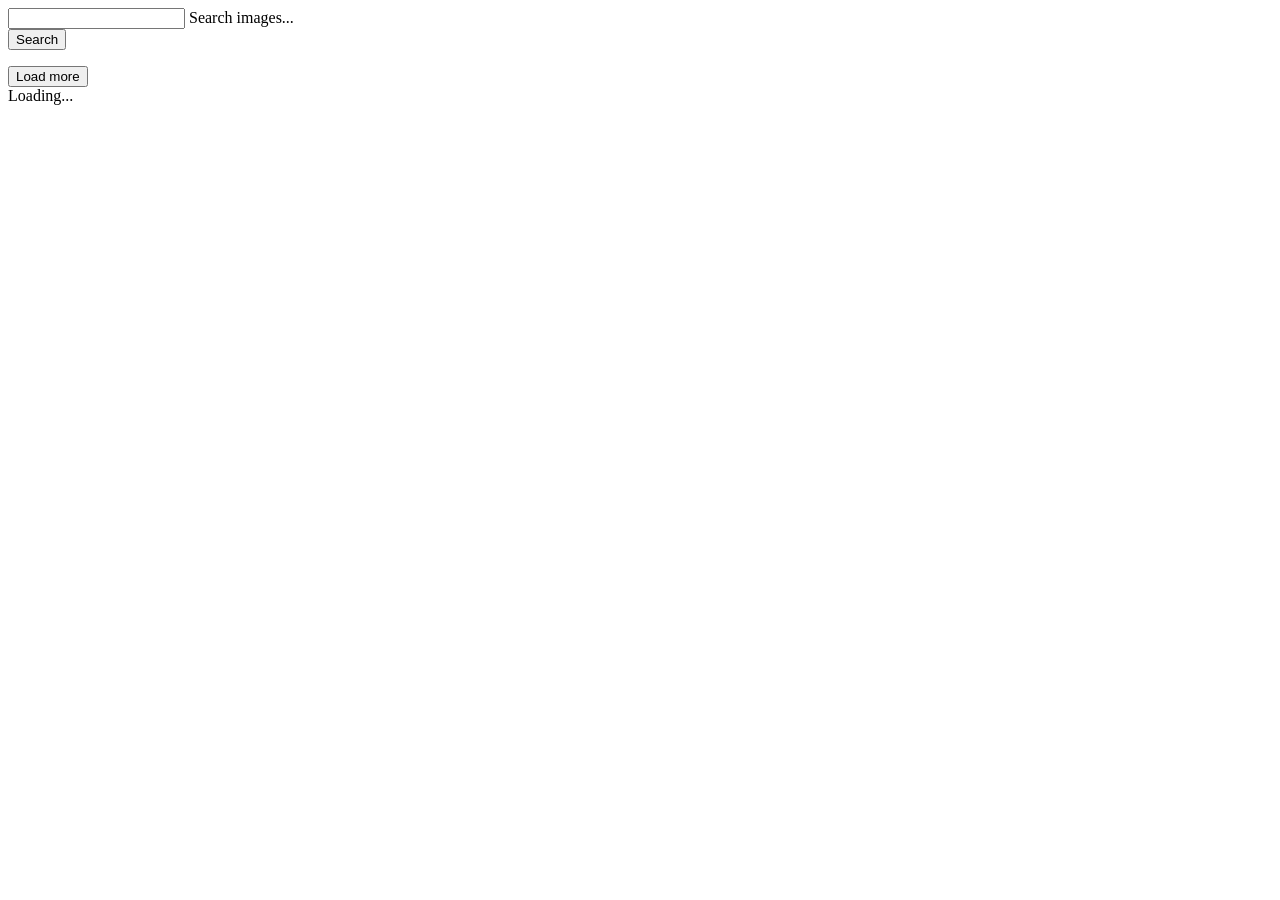
<file: src/index.html>
<!doctype html>
<html lang="en">
  <head>
    <meta charset="UTF-8" />
    <meta name="viewport" content="width=device-width, initial-scale=1.0" />
    <title>Image Search</title>
  </head>
  <body>
    <form class="form" id="search-form">
      <div class="input-box">
        <input type="text" name="query" required />
        <label>Search images...</label>
      </div>
      <button type="submit">Search</button>
    </form>

    <ul class="gallery"></ul>

    <button class="load-more hidden">Load more</button>

    <div class="loader hidden">Loading...</div>

    <script type="module" src="./main.js"></script>
  </body>
</html>
</file>
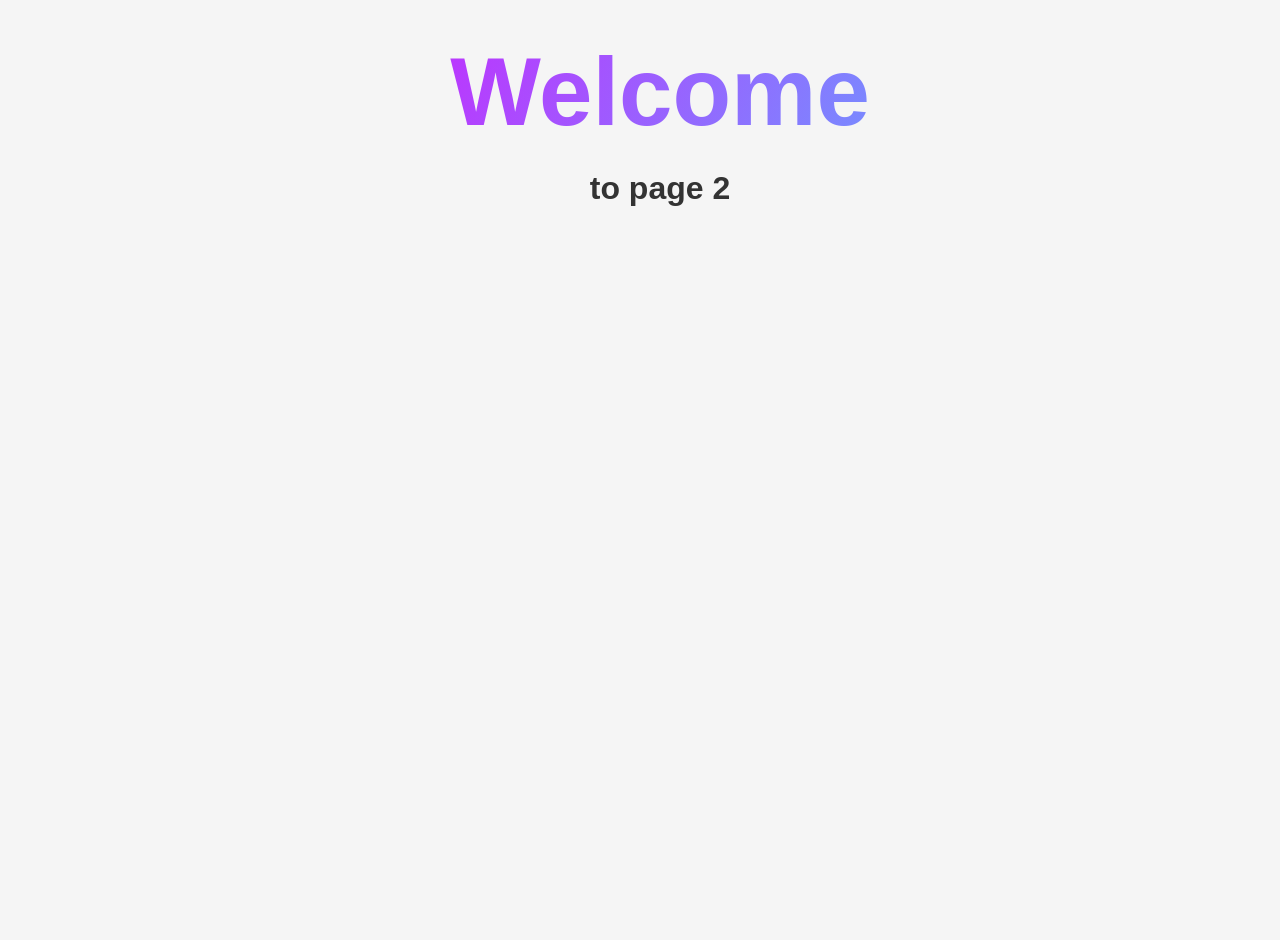
<file: src/page-2.html>
<!DOCTYPE html>
<html lang="en">
  <head>
    <meta charset="UTF-8" />
    <meta http-equiv="X-UA-Compatible" content="IE=edge" />
    <meta name="viewport" content="width=device-width, initial-scale=1.0" />
    <title>Page 2</title>
    <link rel="stylesheet" href="./css/styles.css" />
  </head>
  <body>
    <load
      src="./partials/header.html"
      icon-path="./img/sprite.svg#logo"
      highlight-act="active"
    />

    <main>
      <div class="container">
        <h1 class="main-title">
          <span class="main-title-gradient">Welcome</span> to page 2
        </h1>
        <load src="./partials/back-link.html" />
      </div>
    </main>

    <load src="./partials/footer.html" />
  </body>
</html>
</file>
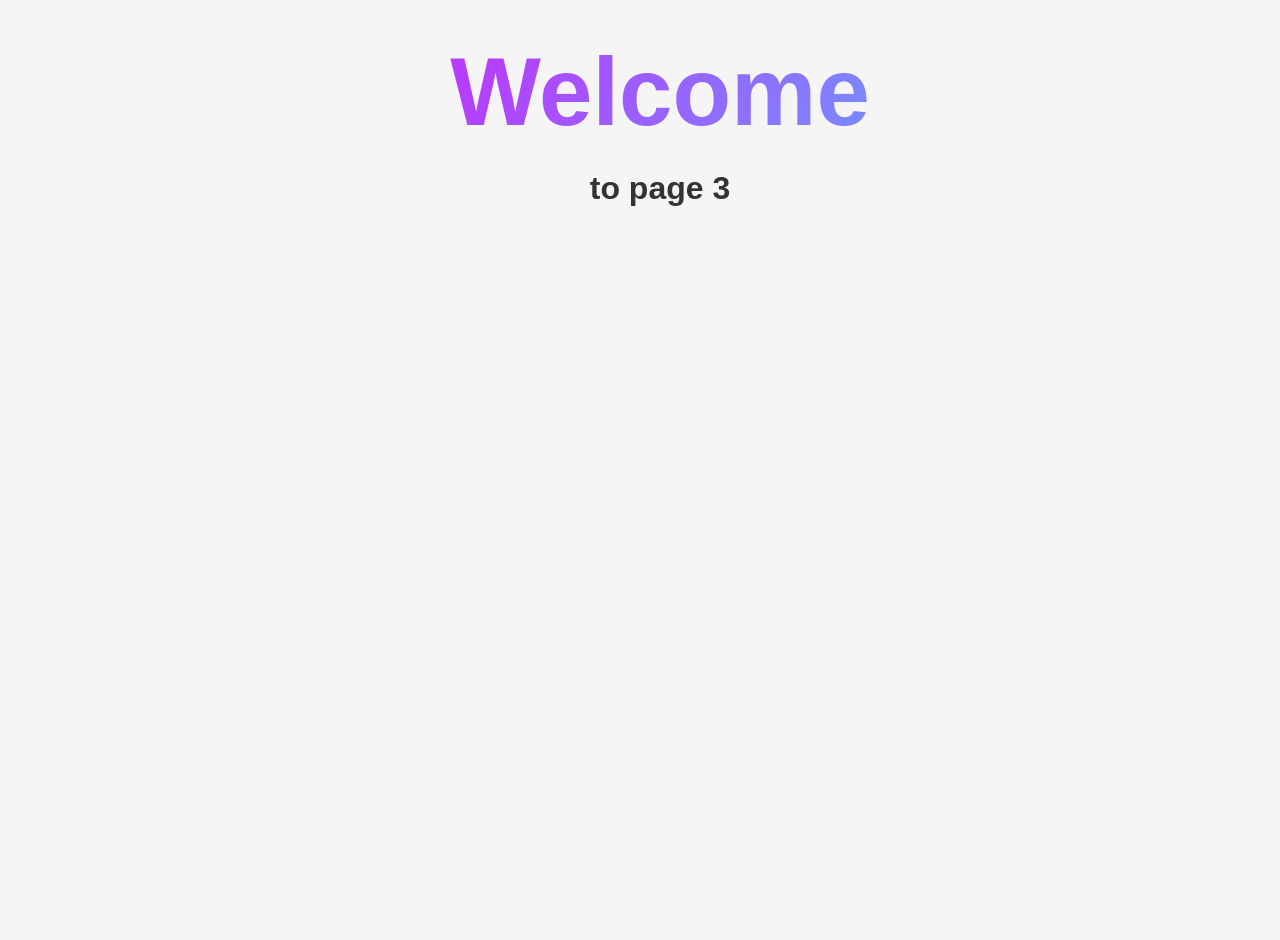
<file: src/page-3.html>
<!DOCTYPE html>
<html lang="en">
  <head>
    <meta charset="UTF-8" />
    <meta http-equiv="X-UA-Compatible" content="IE=edge" />
    <meta name="viewport" content="width=device-width, initial-scale=1.0" />
    <title>Page 3</title>
    <link rel="stylesheet" href="./css/styles.css" />
  </head>
  <body>
    <load
      src="./partials/header.html"
      icon-path="./img/sprite.svg#logo"
      highlight-curr="active"
    />

    <main>
      <div class="container">
        <h1 class="main-title">
          <span class="main-title-gradient">Welcome</span> to page 3
        </h1>
        <load src="./partials/back-link.html" />
      </div>
    </main>

    <load src="./partials/footer.html" />
  </body>
</html>
</file>
<file: src/css/styles.css>
/**
  |============================
  | include css partials with
  | default @import url()
  |============================
*/
/* Common styles */
@import url('./reset.css');
@import url('./base.css');
@import url('./container.css');
@import url('./animations.css');

/* Sections style */
@import url('./header.css');
@import url('./vite-promo.css');
@import url('./badges.css');
@import url('./back-link.css');
@import url('./footer.css');


/* ====== GLOBAL ====== */
body {
  font-family: Arial, sans-serif;
  margin: 0;
  padding: 20px;
  background: #f5f5f5;
  color: #333;
}

.hidden {
  display: none;
}

/* ====== SEARCH FORM ====== */
.form {
  display: flex;
  justify-content: center;
  gap: 10px;
  margin-bottom: 20px;
}

.form input {
  width: 280px;
  padding: 10px 14px;
  font-size: 16px;
  border: 2px solid #ccc;
  border-radius: 6px;
  outline: none;
}

.form input:focus {
  border-color: #007bff;
}

.form button {
  padding: 10px 18px;
  font-size: 16px;
  background: #007bff;
  color: white;
  border: none;
  border-radius: 6px;
  cursor: pointer;
}

.form button:hover {
  background: #005fcc;
}

/* ====== LOADER ====== */
.loader {
  text-align: center;
  font-size: 20px;
  color: #007bff;
  margin-bottom: 20px;
}

/* ====== GALLERY ====== */
.gallery {
  display: grid;
  grid-template-columns: repeat(auto-fill, minmax(280px, 1fr));
  gap: 20px;
}

.gallery-item {
  background: white;
  border-radius: 8px;
  overflow: hidden;
  box-shadow: 0 2px 6px rgba(0, 0, 0, 0.1);
}

.gallery-item img {
  width: 100%;
  display: block;
}

.gallery-info {
  padding: 10px 14px;
  font-size: 14px;
  color: #555;
}

/* ====== LOAD MORE BUTTON ====== */
.load-more {
  display: block;
  margin: 30px auto;
  padding: 12px 24px;
  font-size: 16px;
  background: #28a745;
  color: white;
  border: none;
  border-radius: 6px;
  cursor: pointer;
}

.load-more:hover {
  background: #1e7e34;
}


/* ====== NEUMORPHISM LOADER ====== */
.loader {
  width: 70px;
  height: 70px;
  margin: 30px auto;
  border-radius: 50%;
  background: #f0f0f3;

  /* Neumorphism shadows */
  box-shadow:
    8px 8px 16px #c5c5c5,
    -8px -8px 16px #ffffff;

  position: relative;
  animation: pulseGlow 1.8s ease-in-out infinite;
}

@keyframes pulseGlow {
  0% {
    box-shadow:
      8px 8px 16px #c5c5c5,
      -8px -8px 16px #ffffff;
    transform: scale(1);
  }

  50% {
    box-shadow:
      4px 4px 12px #c5c5c5,
      -4px -4px 12px #ffffff;
    transform: scale(1.08);
  }

  100% {
    box-shadow:
      8px 8px 16px #c5c5c5,
      -8px -8px 16px #ffffff;
    transform: scale(1);
  }
}

/* Hide loader */
.hidden {
  display: none;
}

/* FLOATING LABEL INPUT – АКТУАЛЬНА ВЕРСІЯ */

.input-box {
  position: relative;
  width: 250px;
  flex-shrink: 0;
  /* щоб інпут не тиснувся в бік кнопки */
}

.input-box input {
  width: 100%;
  padding: 12px;
  background-color: transparent;
  border: 2px solid #005fcc;
  outline: none;
  color: #2e2f42;
  font-size: 16px;
  border-radius: 8px;
  box-sizing: border-box;
  /* щоб рамка не роздувала ширину */
}

.input-box label {
  position: absolute;
  left: 12px;
  top: 12px;
  color: #94a3b8;
  pointer-events: none;
  transition: 0.3s;
  padding: 0 4px;
  background: #f7f5f5;
  /* БІЛИЙ ФОН */
  line-height: 1;
  border-radius: 4px;
  /* щоб фон виглядав акуратно */
}

.input-box input:focus+label,
.input-box input:valid+label {
  top: -5px;
  font-size: 12px;
  color: #38bdf8;
}
</file>
